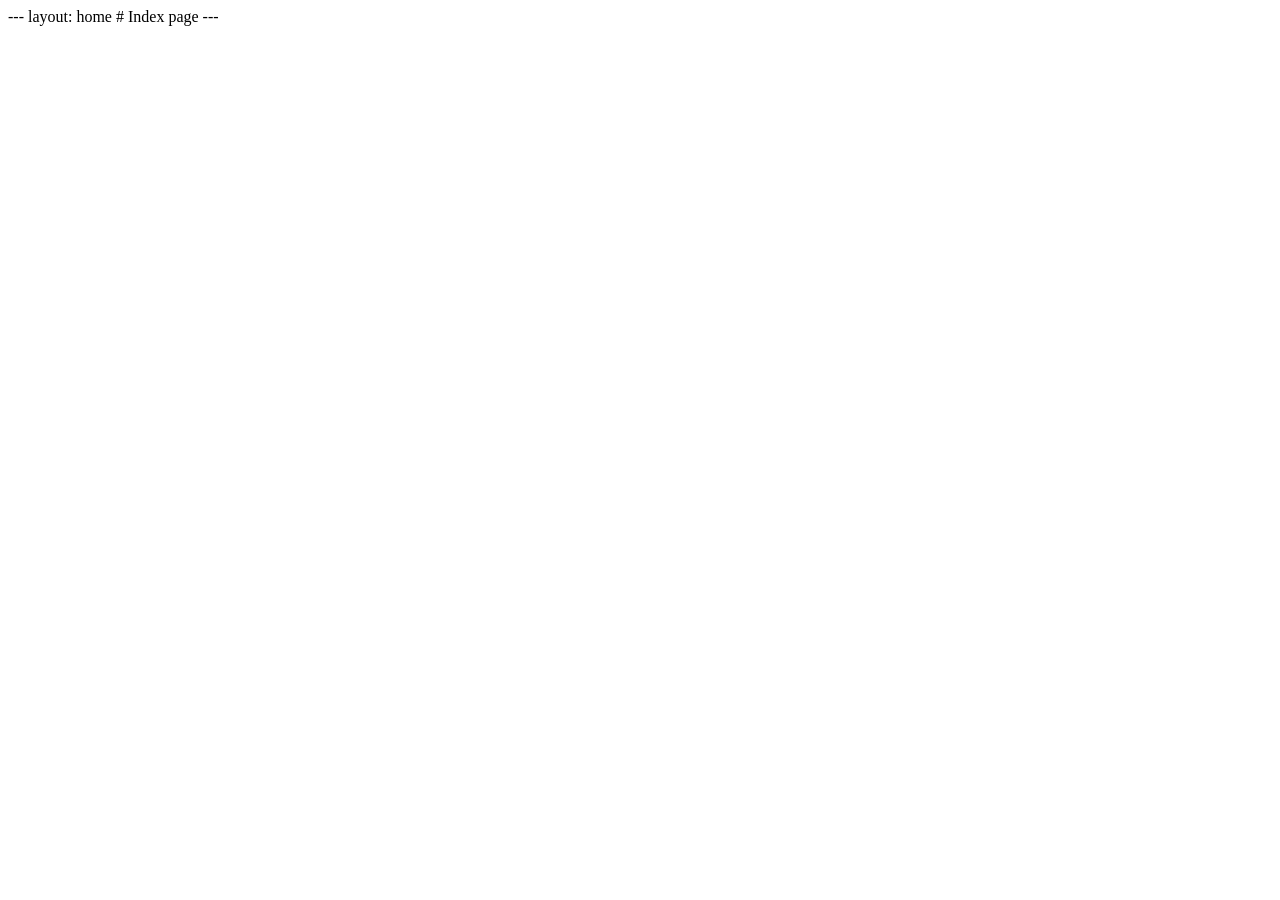
<file: docs/page/1/index.html>
<!DOCTYPE html><html><head><title>https://codersan.github.io/</title><link rel="canonical" href="https://codersan.github.io/"/><meta name="robots" content="noindex"><meta charset="utf-8" /><meta http-equiv="refresh" content="0; url=https://codersan.github.io/" /></head></html>
</file>
